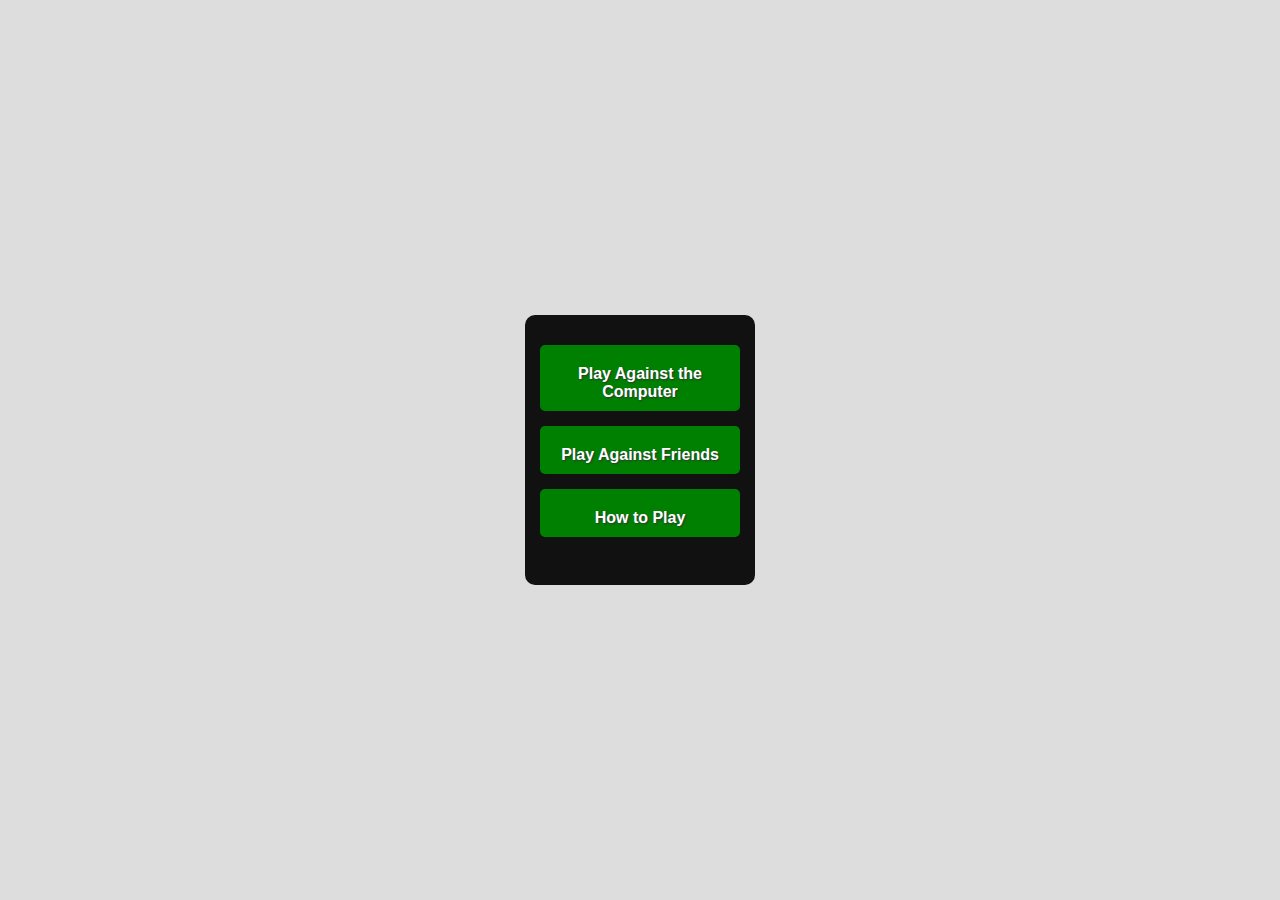
<file: index.html>
<!DOCTYPE html>
<html>
	<head>
		<title> Super Tic Tac Toe </title>
		<script src = "https://ajax.googleapis.com/ajax/libs/jquery/2.1.4/jquery.min.js"></script>
		<script src = "js/home_script.js"></script>
		<link rel = "stylesheet" href = "css/style.css">
	</head>
	<body>
	<div id = "home_menu">
		<a href="game_activity.html" ><h4 id = "play_solo"> Play Against the Computer </h4></a>
		<a href = "game_activity.html" ><h4 id = "play_multi"> Play Against Friends </h4></a>
		<a href = "about.html"><h4 id = "instructions"> How to Play </h4> </a>
	</div>



	</body>



</html>
</file>
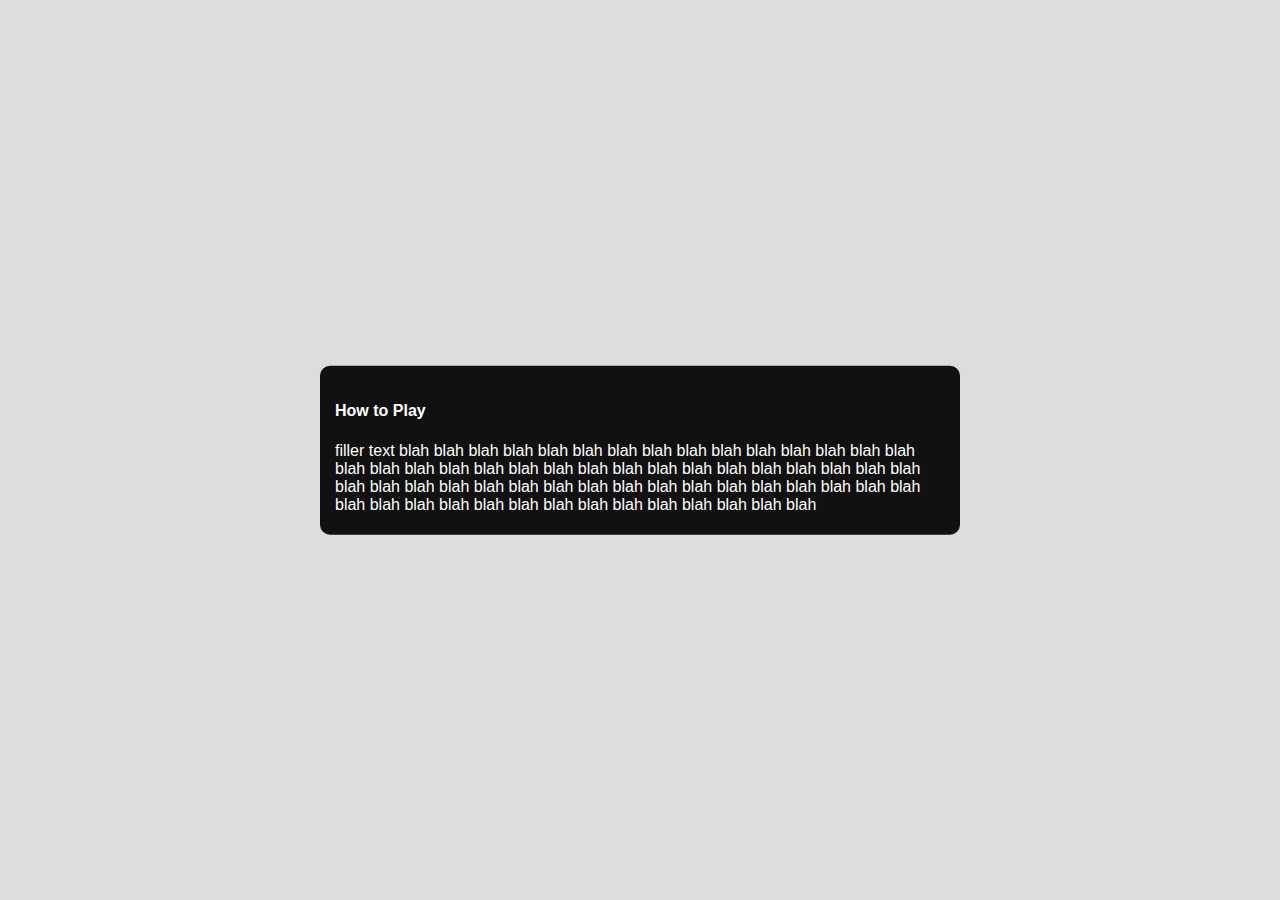
<file: about.html>
<!DOCTYPE html>
<html>
	<head>
		<title>Super Tic Tac Toe</title>
		<script src = "https://ajax.googleapis.com/ajax/libs/jquery/2.1.4/jquery.min.js"></script>
		<script src = "js/home_script.js"></script>
		<link rel = "stylesheet" href = "css/style.css">
	</head>
	<body>
	<div id ="description">
		<h4 id ="how_to_tile"> How to Play </h4>
		<p id = "instructions"> filler text blah blah blah blah blah blah blah blah blah blah blah blah blah blah blah blah blah blah blah blah blah blah blah blah blah blah blah blah blah blah blah blah blah blah blah blah blah blah blah blah blah blah blah blah blah blah blah blah blah blah blah blah blah blah blah blah blah blah blah blah blah blah blah </p>


	</div>
	</body>

</html>
</file>
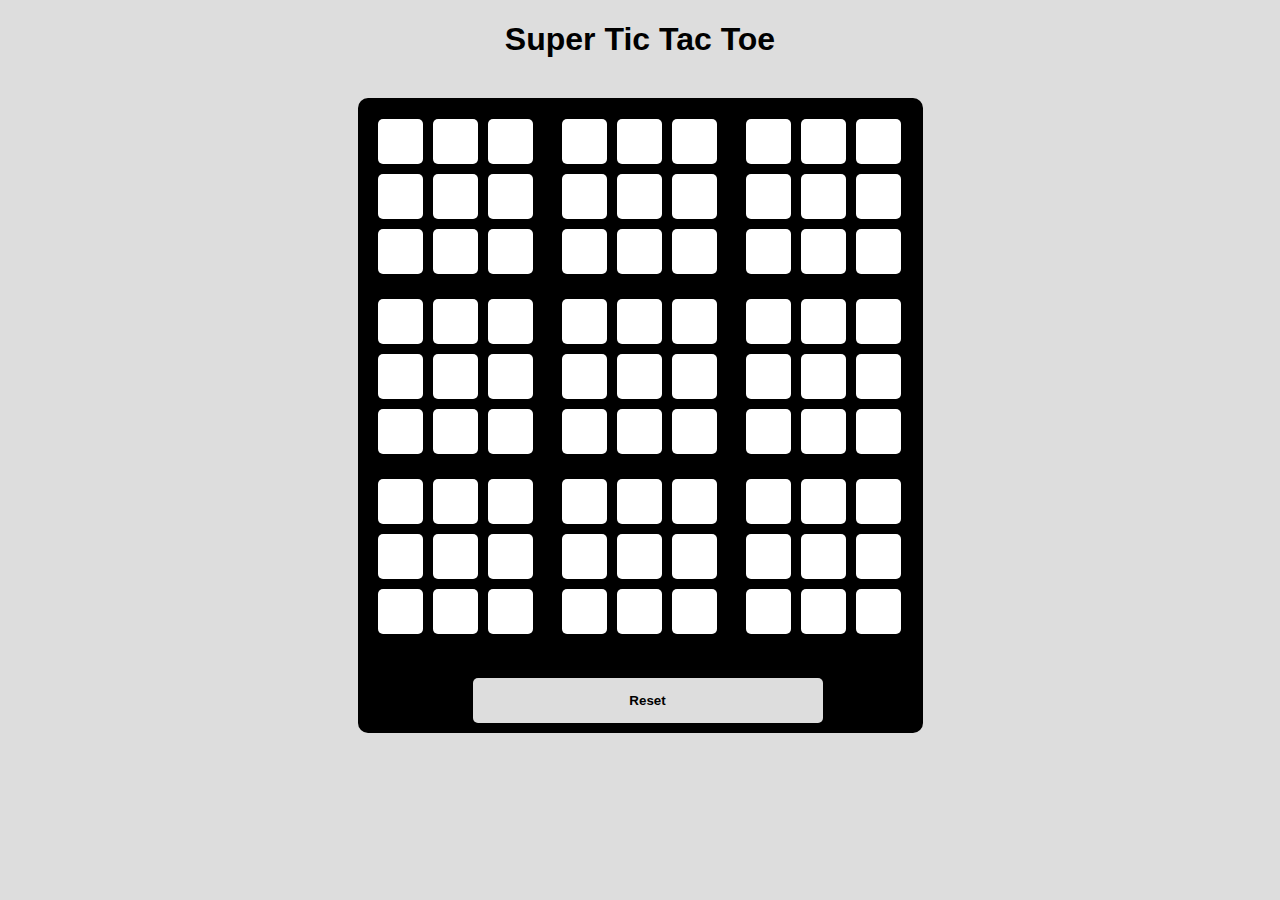
<file: game_activity.html>
<!DOCTYPE html>
<html>
	<head>
		<title> Super Tic Tac Toe</title>
		<link rel = "stylesheet" href = "css/style.css">
		<script src = "https://ajax.googleapis.com/ajax/libs/jquery/2.1.4/jquery.min.js"></script>
		<script src = "js/game_1_script.js"></script>
		<script src = "js/game_2_script.js"></script>
		<script src = "js/game_3_script.js"></script>
		<script src = "js/game_4_script.js"></script>
		<script src = "js/game_5_script.js"></script>
		<script src = "js/game_6_script.js"></script>
		<script src = "js/game_7_script.js"></script>
		<script src = "js/game_8_script.js"></script>
		<script src = "js/game_9_script.js"></script>
		<script src = "js/reset_btn.js"></script>
		<script src = "js/easy_ai.js"></script>
		<script src = "js/main_script.js"></script>

	</head>
	<body>
		<header>
			<h1> Super Tic Tac Toe </h1>
		</header>
		<div class = "game_board">
			<ul id = "game_1">
				<li id = "game1square1"> </li>
				<li id = "game1square2"> </li>
				<li id = "game1square3"> </li>
				<li id = "game1square4"> </li>
				<li id = "game1square5"> </li>
				<li id = "game1square6"> </li>
				<li id = "game1square7"> </li>
				<li id = "game1square8"> </li>
				<li id = "game1square9"> </li>
			</ul>
			<ul id = "game_2">
				<li id = "game2square1"> </li>
				<li id = "game2square2"> </li>
				<li id = "game2square3"> </li>
				<li id = "game2square4"> </li>
				<li id = "game2square5"> </li>
				<li id = "game2square6"> </li>
				<li id = "game2square7"> </li>
				<li id = "game2square8"> </li>
				<li id = "game2square9"> </li>
			</ul>
			<ul id = "game_3">
				<li id = "game3square1"> </li>
				<li id = "game3square2"> </li>
				<li id = "game3square3"> </li>
				<li id = "game3square4"> </li>
				<li id = "game3square5"> </li>
				<li id = "game3square6"> </li>
				<li id = "game3square7"> </li>
				<li id = "game3square8"> </li>
				<li id = "game3square9"> </li>
			</ul>
			<ul id = "game_4">
				<li id = "game4square1"> </li>
				<li id = "game4square2"> </li>
				<li id = "game4square3"> </li>
				<li id = "game4square4"> </li>
				<li id = "game4square5"> </li>
				<li id = "game4square6"> </li>
				<li id = "game4square7"> </li>
				<li id = "game4square8"> </li>
				<li id = "game4square9"> </li>
			</ul>
			<ul id = "game_5">
				<li id = "game5square1"> </li>
				<li id = "game5square2"> </li>
				<li id = "game5square3"> </li>
				<li id = "game5square4"> </li>
				<li id = "game5square5"> </li>
				<li id = "game5square6"> </li>
				<li id = "game5square7"> </li>
				<li id = "game5square8"> </li>
				<li id = "game5square9"> </li>
			</ul>
			<ul id = "game_6">
				<li id = "game6square1"> </li>
				<li id = "game6square2"> </li>
				<li id = "game6square3"> </li>
				<li id = "game6square4"> </li>
				<li id = "game6square5"> </li>
				<li id = "game6square6"> </li>
				<li id = "game6square7"> </li>
				<li id = "game6square8"> </li>
				<li id = "game6square9"> </li>
			</ul>
			<ul id = "game_7">
				<li id = "game7square1"> </li>
				<li id = "game7square2"> </li>
				<li id = "game7square3"> </li>
				<li id = "game7square4"> </li>
				<li id = "game7square5"> </li>
				<li id = "game7square6"> </li>
				<li id = "game7square7"> </li>
				<li id = "game7square8"> </li>
				<li id = "game7square9"> </li>
			</ul>
			<ul id = "game_8">
				<li id = "game8square1"> </li>
				<li id = "game8square2"> </li>
				<li id = "game8square3"> </li>
				<li id = "game8square4"> </li>
				<li id = "game8square5"> </li>
				<li id = "game8square6"> </li>
				<li id = "game8square7"> </li>
				<li id = "game8square8"> </li>
				<li id = "game8square9"> </li>
			</ul>
			<ul id = "game_9">
				<li id = "game9square1"> </li>
				<li id = "game9square2"> </li>
				<li id = "game9square3"> </li>
				<li id = "game9square4"> </li>
				<li id = "game9square5"> </li>
				<li id = "game9square6"> </li>
				<li id = "game9square7"> </li>
				<li id = "game9square8"> </li>
				<li id = "game9square9"> </li>
			</ul
		</div>
		<div class = "game_reset"></div>
		<footer>
			<button id="reset">Reset</button>
		</footer>


	</body>


</html>
</file>
<file: css/style.css>
body {
	background: #DDD;
	color: #666;
	font-family: "Arial", sans-serif;
}
h1 {
	text-align: center;
	color: #000;
}
.game_reset {
	clear:both;
}

div.game_board {
	width: 550px;
	height: 630px;
	
	margin: 40px auto;
	background: #000;
	padding-bottom: 5px;
	border-radius: 10px;
	padding-left: 15px;
}

li {
	float:left;
	margin: 5px;
	height: 45px;
	width: 45px;
	font-size: 30px;
	background: #fff;
	color: #ccc;
	list-style: none;
	text-align: center;
	border-radius: 5px;
	
}

li:hover {
	cursor: pointer;
}
#reset {
	border: 0;
	background: #DDD;
	color: #000;
	width: 350px;
	margin-top: 10px;
	padding: 15px;
	border-radius: 5px;
	margin-top: 20px;
	margin-bottom:-15px;
	font-style: bold;
	font-weight: bolder;
}

#reset:hover {
	background: #F11;
	text-shadow: 1px 1px 2px #333333;
}

.o {
	color: green !important;
}

.x {
	color:red !important;
}
footer {
	display: block;
	text-align: center;
	padding-top: 20px;
}
ul {
	display: inline-block;
	width: 180px;
	height: 180px;
	padding: 0px;
	margin-bottom: -20px;

}

#home_menu {
	width: 200px;
	height: 250px;
	margin: auto;
	background: #111;
	padding-bottom: 5px;
	border-radius: 10px;
	padding-left: 15px;
	padding-top:15px;
	padding-right:15px;
	position: absolute;
	top: 50%;
	left:50%;
	transform: translate(-50%, -50%);
}

#home_menu h4 {
	padding-top:20px;
	margin-top:15px;
	margin-bottom:15px;
	padding-left:20px;
	padding-right:20px;
	padding-bottom:10px;
	color: white;
	background: green;
	border-radius: 5px;
	text-shadow: 1px 1px 2px #333333;
	text-align: center;
}
#home_menu h4:hover {
	cursor: pointer;
	background: red;
	
}
a {
	text-decoration: none !important;
}

#description  {
	color:white;
	margin: auto;
	background: #111;
	padding-bottom: 5px;
	border-radius: 10px;
	padding-left: 15px;
	padding-top:15px;
	padding-right:15px;
	position: absolute;
	top: 50%;
	left:50%;
	transform: translate(-50%, -50%);
}
</file>
